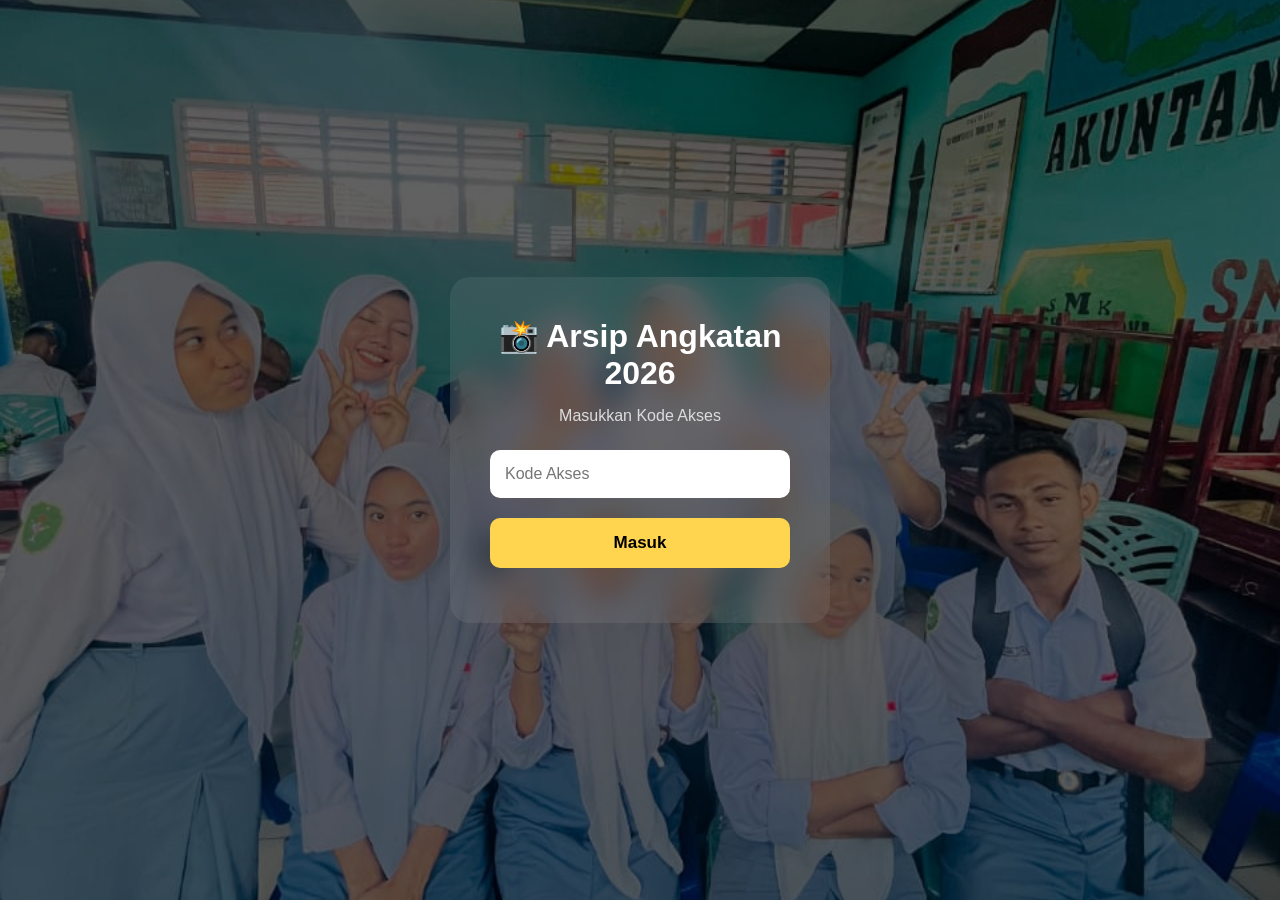
<file: index.html>
<!DOCTYPE html>
<html lang="id">
<head>

<meta charset="UTF-8">
<meta name="viewport" content="width=device-width, initial-scale=1.0">

<title>Login - Arsip Angkatan 2026</title>

<style>

*{
    margin:0;
    padding:0;
    box-sizing:border-box;
    font-family:Arial, Helvetica, sans-serif;
}

body{

    background:url("background.jpg") center/cover;

    height:100vh;

    display:flex;

    justify-content:center;

    align-items:center;

}

.overlay{

    position:fixed;

    inset:0;

    background:rgba(0,0,0,.6);

}

.login-box{

    position:relative;

    z-index:10;

    width:380px;

    padding:40px;

    border-radius:20px;

    background:rgba(255,255,255,.08);

    backdrop-filter:blur(15px);

    text-align:center;

    color:white;

}

h1{

    margin-bottom:15px;

}

p{

    margin-bottom:25px;

    color:#ddd;

}

input{

    width:100%;

    padding:15px;

    border:none;

    border-radius:10px;

    margin-bottom:20px;

    font-size:16px;

}

button{

    width:100%;

    padding:15px;

    border:none;

    border-radius:10px;

    background:#FFD54F;

    cursor:pointer;

    font-size:17px;

    font-weight:bold;

}

#error{

    color:#ff6b6b;

    margin-top:15px;

}

</style>

</head>

<body>

<div class="overlay"></div>

<div class="login-box">

<h1>📸 Arsip Angkatan 2026</h1>

<p>Masukkan Kode Akses</p>

<input
type="password"
id="password"
placeholder="Kode Akses">

<button onclick="login()">

Masuk

</button>

<div id="error"></div>

</div>

<script>

function login(){

const password=document.getElementById("password").value;

if(password==="akuntansi206"){

window.location.href="home.html";

}else{

document.getElementById("error").innerHTML="Password Salah!";

}

}

</script>

</body>
</html>
</file>
